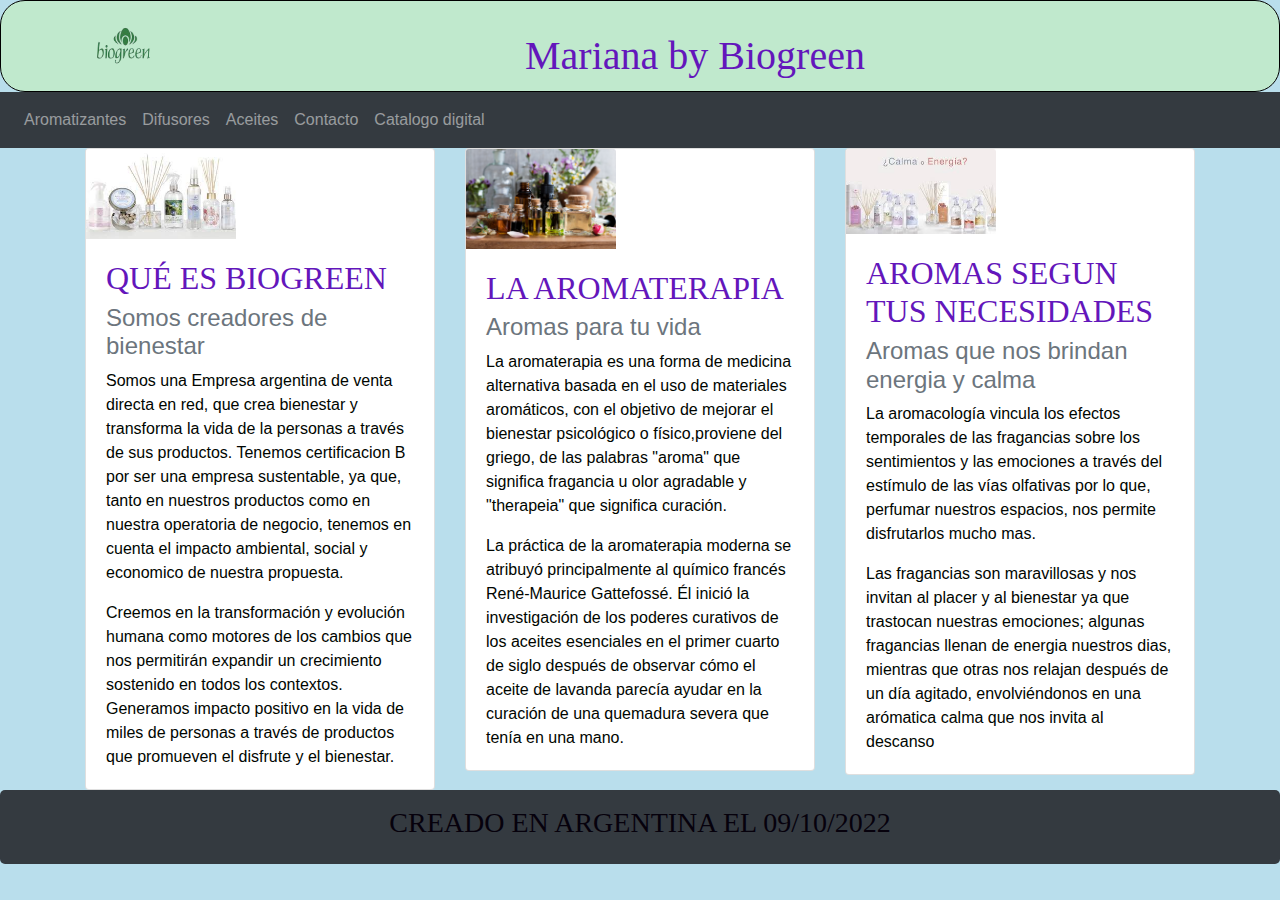
<file: index.html>
<!DOCTYPE html>
<html lang="es">
<head>
    <meta charset="UTF-8">
    <meta http-equiv="X-UA-Compatible" content="IE=edge">
    <meta name="viewport" content="width=device-width, initial-scale=1.0">
    <title>Mariana by Biogreen</title>
    <!-- Agregar la referencia al archivo CSS de Bootstrap -->
    <link href="https://maxcdn.bootstrapcdn.com/bootstrap/4.5.2/css/bootstrap.min.css" rel="stylesheet">
    <link rel="stylesheet" href="./style/style.css" type="text/css" />
    <meta name="description" content="Mariana by Biogreen">
    <meta name="author" content="Mariana Lespada">
    <meta name="keywords" content="Mariana, aromas, Biogreen">
</head>
<body>
    <header>
        <div class="container">
            <!-- Utilizar clases de Bootstrap para alinear elementos -->
            <div class="row align-items-center">
                <div class="col-auto">
                    <img src="./img/logo.png" class="img-fluid" style="max-width: 80px;" />
                </div>
                <div class="col">
                    <h1 class="text-center">Mariana by Biogreen</h1>
                </div>
            </div>
        </div>
    </header>
   
    <nav class="navbar navbar-expand-lg navbar-dark bg-dark">
       
        <!-- Botón hamburguesa para dispositivos móviles -->
        <button class="navbar-toggler" type="button" data-toggle="collapse" data-target="#navbarNav" aria-controls="navbarNav" aria-expanded="false" aria-label="Toggle navigation">
            <span class="navbar-toggler-icon"></span>
        </button>
        <div class="collapse navbar-collapse" id="navbarNav">
            <ul class="navbar-nav">
                <li class="nav-item">
                    <a class="nav-link" href="./page/aromatizantes.html">Aromatizantes</a>
                </li>
                <li class="nav-item">
                    <a class="nav-link" href="#">Difusores</a>
                </li>
                <li class="nav-item">
                    <a class="nav-link" href="#">Aceites</a>
                </li>
                <li class="nav-item">
                    <a class="nav-link" href="./page/contacto.html">Contacto</a>
                </li>
                <li class="nav-item">
                    <a class="nav-link" href="https://catalogo.biogreen.com.ar/" target="_blank">Catalogo digital</a>
                </li>
            </ul>
        </div>
    </nav>
   
    <article>
        <div class="container">
            <div class="row">
                <div class="col-md-4">
                    <div class="card">
                        <img src="./img/img.png" class="card-img-top" style="max-width: 150px;" />
                        <div class="card-body">
                            <h2 class="card-title">QUÉ ES BIOGREEN</h2>
                            <h4 class="card-subtitle mb-2 text-muted">Somos creadores de bienestar</h4>
                            <p class="card-text">Somos una Empresa argentina de venta directa en red, que crea bienestar y transforma la vida de la personas a través de sus productos. Tenemos certificacion B por ser una empresa sustentable, ya que, tanto en nuestros productos como en nuestra operatoria de negocio, tenemos en cuenta el impacto ambiental, social y economico de nuestra propuesta.</p>
                            <p class="card-text">Creemos en la transformación y evolución humana como motores de los cambios que nos permitirán expandir un crecimiento sostenido en todos los contextos. Generamos impacto positivo en la vida de miles de personas a través de productos que promueven el disfrute y el bienestar.</p>
                        </div>
                    </div>
                </div>
                <div class="col-md-4">
                    <div class="card">
                        <img src="./img/img1.png" class="card-img-top" style="max-width: 150px;" />
                        <div class="card-body">
                            <h2 class="card-title">LA AROMATERAPIA</h2>
                            <h4 class="card-subtitle mb-2 text-muted">Aromas para tu vida</h4>
                            <p class="card-text">La aromaterapia es una forma de medicina alternativa basada en el uso de materiales aromáticos, con el objetivo de mejorar el bienestar psicológico o físico,proviene del griego, de las palabras "aroma" que significa fragancia u olor agradable y "therapeia" que significa curación.</p>
                            <p class="card-text">La práctica de la aromaterapia moderna se atribuyó principalmente al químico francés René-Maurice Gattefossé. Él inició la investigación de los poderes curativos de los aceites esenciales en el primer cuarto de siglo después de observar cómo el aceite de lavanda parecía ayudar en la curación de una quemadura severa que tenía en una mano.</p>
                        </div>
                    </div>
                </div>
                <div class="col-md-4">
                    <div class="card">
                        <img src="./img/img2.png" class="card-img-top" style="max-width: 150px;" />
                        <div class="card-body">
                            <h2 class="card-title">AROMAS SEGUN TUS NECESIDADES</h2>
                            <h4 class="card-subtitle mb-2 text-muted">Aromas que nos brindan energia y calma</h4>
                            <p class="card-text">La aromacología vincula los efectos temporales de las fragancias sobre los sentimientos y las emociones a través del estímulo de las vías olfativas por lo que, perfumar nuestros espacios, nos permite disfrutarlos mucho mas.</p>
                            <p class="card-text">Las fragancias son maravillosas y nos invitan al placer y al bienestar ya que trastocan nuestras emociones; algunas fragancias llenan de energia nuestros dias, mientras que otras nos relajan después de un día agitado, envolviéndonos en una arómatica calma que nos invita al descanso</p>
                        </div>
                    </div>
                </div>
            </div>
        </div>
    </article>
   
    <!-- <article>
        <div class="container">
            <div class="row">
                <div class="col-md-4">
                    <img src="./img/img.png" class="img-fluid" style="max-width: 150px;" />
                    <h2 class="text-center">QUÉ ES BIOGREEN</h2>
                    <h4 class="text-center">Somos creadores de bienestar</h4>
                    <p>Somos una Empresa argentina de venta directa en red, que crea bienestar y transforma la vida de la personas a través de sus productos. Tenemos certificacion B por ser una empresa sustentable, ya que, tanto en nuestros productos como en nuestra operatoria de negocio, tenemos en cuenta el impacto ambiental, social y economico de nuestra propuesta.</p>
                    <p>Creemos en la transformación y evolución humana como motores de los cambios que nos permitirán expandir un crecimiento sostenido en todos los contextos. Generamos impacto positivo en la vida de miles de personas a través de productos que promueven el disfrute y el bienestar.</p>
                </div>
                <div class="col-md-4">
                    <img src="./img/img1.png" class="img-fluid" style="max-width: 150px;" />
                    <h2 class="text-center">LA AROMATERAPIA</h2>
                    <h4 class="text-center">Aromas para tu vida</h4>
                    <p>La aromaterapia es una forma de medicina alternativa basada en el uso de materiales aromáticos, con el objetivo de mejorar el bienestar psicológico o físico,proviene del griego, de las palabras "aroma" que significa fragancia u olor agradable y "therapeia" que significa curación.</p>
                    <p>La práctica de la aromaterapia moderna se atribuyó principalmente al químico francés René-Maurice Gattefossé. Él inició la investigación de los poderes curativos de los aceites esenciales en el primer cuarto de siglo después de observar cómo el aceite de lavanda parecía ayudar en la curación de una quemadura severa que tenía en una mano.</p>
                </div>
                <div class="col-md-4">
                    <img src="./img/img2.png" class="img-fluid" style="max-width: 150px;" />
                    <h2 class="text-center">AROMAS SEGUN TUS NECESIDADES</h2>
                    <h4 class="text-center">Aromas que nos brindan energia y calma</h4>
                    <p>La aromacología vincula los efectos temporales de las fragancias sobre los sentimientos y las emociones a través del estímulo de las vías olfativas por lo que, perfumar nuestros espacios, nos permite disfrutarlos mucho mas.</p>
                    <p>Las fragancias son maravillosas y nos invitan al placer y al bienestar ya que trastocan nuestras emociones; algunas fragancias llenan de energia nuestros dias, mientras que otras nos relajan después de un día agitado, envolviéndonos en una arómatica calma que nos invita al descanso</p>
                </div>
            </div>
        </div>
    </article> -->

    <footer class="bg-dark text-white text-center py-3">
        <h3>CREADO EN ARGENTINA EL 09/10/2022</h3>
    </footer>
    
    <!-- Agregar la referencia al archivo JS de Bootstrap -->
    <script src="https://cdnjs.cloudflare.com/ajax/libs/jquery/3.5.1/jquery.min.js"></script>
    <script src="https://stackpath.bootstrapcdn.com/bootstrap/4.5.2/js/bootstrap.min.js"></script>
</body>
</html>
</file>
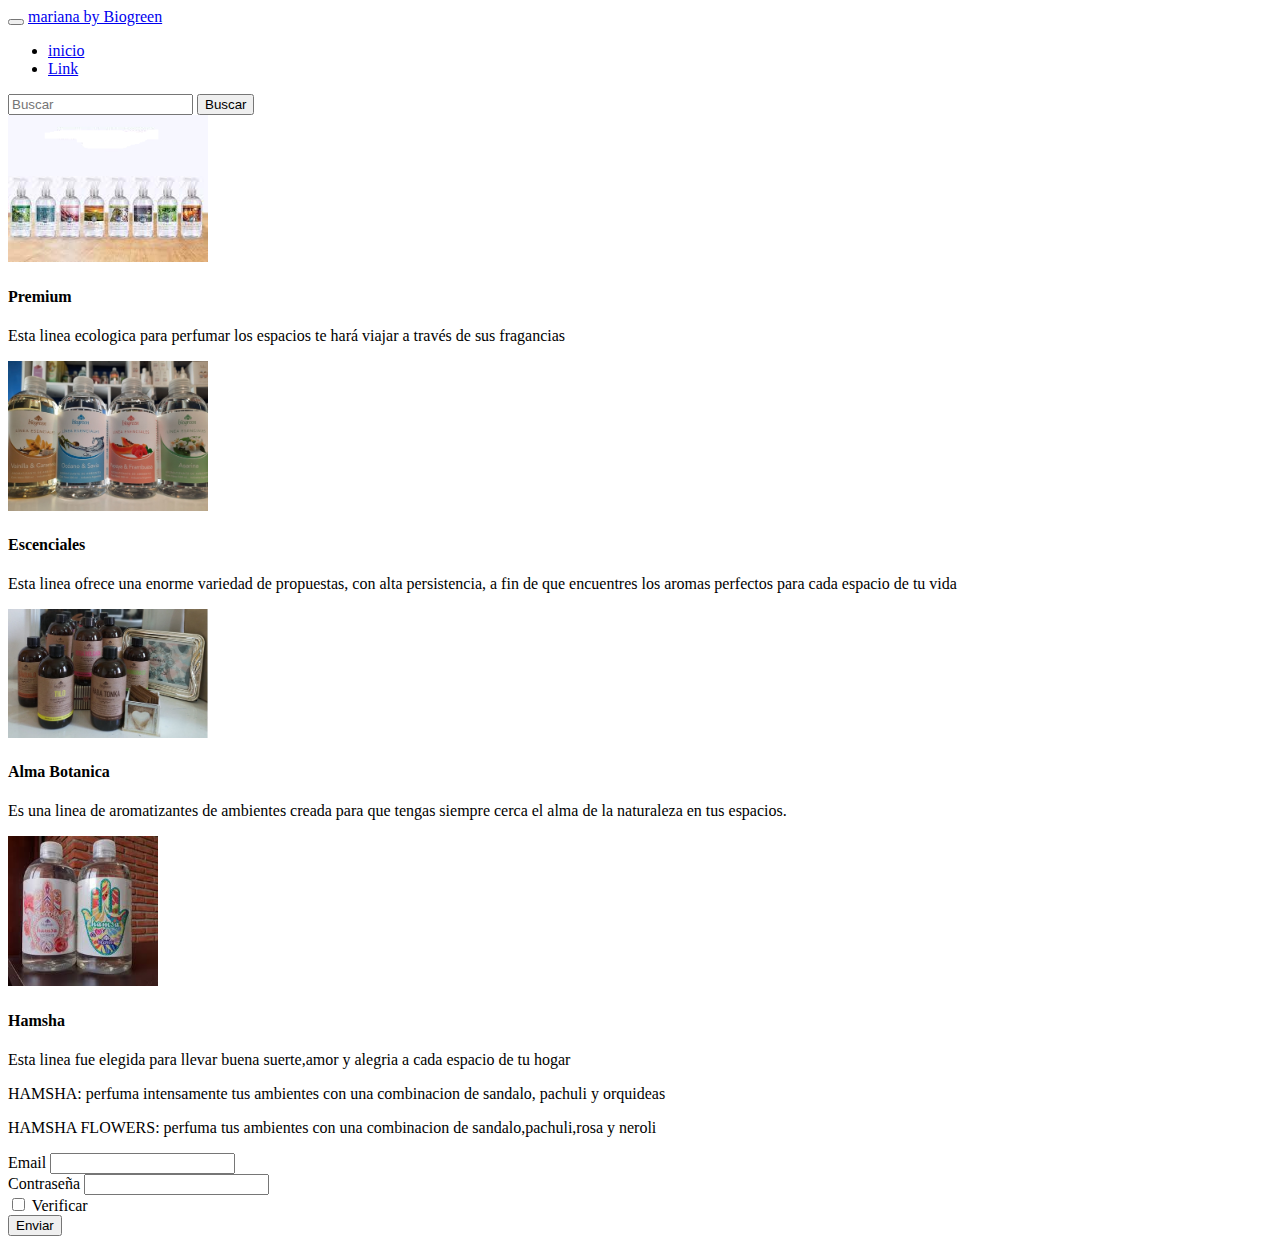
<file: page/aromatizantes.html>
<!doctype html>
<html lang="es">
  <head>
    <meta charset="utf-8">
    <meta name="viewport" content="width=device-width, initial-scale=1">
    <title>Aromatizantes</title>
    <link href="https://cdn.jsdelivr.net/npm/bootstrap@5.2.2/dist/css/bootstrap.min.css" rel="stylesheet" integrity="sha384-Zenh87qX5JnK2Jl0vWa8Ck2rdkQ2Bzep5IDxbcnCeuOxjzrPF/et3URy9Bv1WTRi" crossorigin="anonymous">
  </head>
  <body>
    <nav class="navbar navbar-expand-lg bg-light">
        <div class="container-fluid">
          <button class="navbar-toggler" type="button" data-bs-toggle="collapse" data-bs-target="#navbarTogglerDemo03" aria-controls="navbarTogglerDemo03" aria-expanded="false" aria-label="Toggle navigation">
            <span class="navbar-toggler-icon"></span>
          </button>
          <a class="navbar-brand" href="#">mariana by Biogreen</a>
          <div class="collapse navbar-collapse" id="navbarTogglerDemo03">
            <ul class="navbar-nav me-auto mb-2 mb-lg-0">
              <li class="nav-item">
                <a class="nav-link active" aria-current="page" href="#">inicio</a>
              </li>
              <li class="nav-item">
                <a class="nav-link" href="#">Link</a>
              </li>
              
            </ul>
            <form class="d-flex" role="search">
              <input class="form-control me-2" type="Buscar" placeholder="Buscar" aria-label="Buscar">
              <button class="btn btn-outline-success" type="submit">Buscar</button>
            </form>
          </div>
        </div>
      </nav>
    
    <div class="container text-center">
        <div class="row">
            <div class="col">
                <img src="./img/img2.png" style="width: 200px"/>
                <h4> Premium</h4>
                <p>Esta linea ecologica para perfumar los espacios te hará viajar a través de sus fragancias</p>
            </div>
            <div class="col">
                <img src="./img/img1.png" style="width: 200px"/>
                <h4> Escenciales</h4>
                <p>Esta linea ofrece una enorme variedad de propuestas, con alta persistencia, a fin de que encuentres  los aromas perfectos para cada espacio de tu vida</p>
            </div>
            <div class="col">
                <img src="./img/img.png" style="width: 200px"/>
                <h4> Alma Botanica</h4>
                <p>Es una linea de aromatizantes de ambientes creada para que tengas siempre cerca el alma de la naturaleza en tus espacios.</p>
            </div>
            <div class="col">
              <img src="./img/img3.png" style="width: 150px"/>
                <h4> Hamsha</h4>
                <p>Esta linea fue elegida para llevar buena suerte,amor y alegria a cada espacio de tu hogar</p>
                <p>HAMSHA: perfuma intensamente tus ambientes con una combinacion de sandalo, pachuli y orquideas</p>
                <p>HAMSHA FLOWERS: perfuma tus ambientes con una combinacion de sandalo,pachuli,rosa y neroli</p>
            </div>
            
        </div>
    </div>
    <form>
        <div class="mb-3">
            <label for="exampleInputEmail1" class="form-label">Email</label>
            <input type="email" class="form-control" id="exampleInputEmail1" aria-describedby="emailHelp">
            
            <div class="mb-3">
                <label for="exampleInputPassword1" class="form-label">Contraseña</label>
                <input type="password" class="form-control" id="exampleInputPassword1">
            </div>
            <div class="mb-3 form-check">
                <input type="checkbox" class="form-check-input" id="exampleCheck1">
                <label class="form-check-label" for="exampleCheck1">Verificar</label>
            </div>
            <button type="Enviar" class="btn btn-primary">Enviar</button>
        </div>
          
    </form>
    
 
    <script src="https://cdn.jsdelivr.net/npm/bootstrap@5.2.2/dist/js/bootstrap.bundle.min.js" integrity="sha384-OERcA2EqjJCMA+/3y+gxIOqMEjwtxJY7qPCqsdltbNJuaOe923+mo//f6V8Qbsw3" crossorigin="anonymous"></script>
  </body>
</html>
</file>
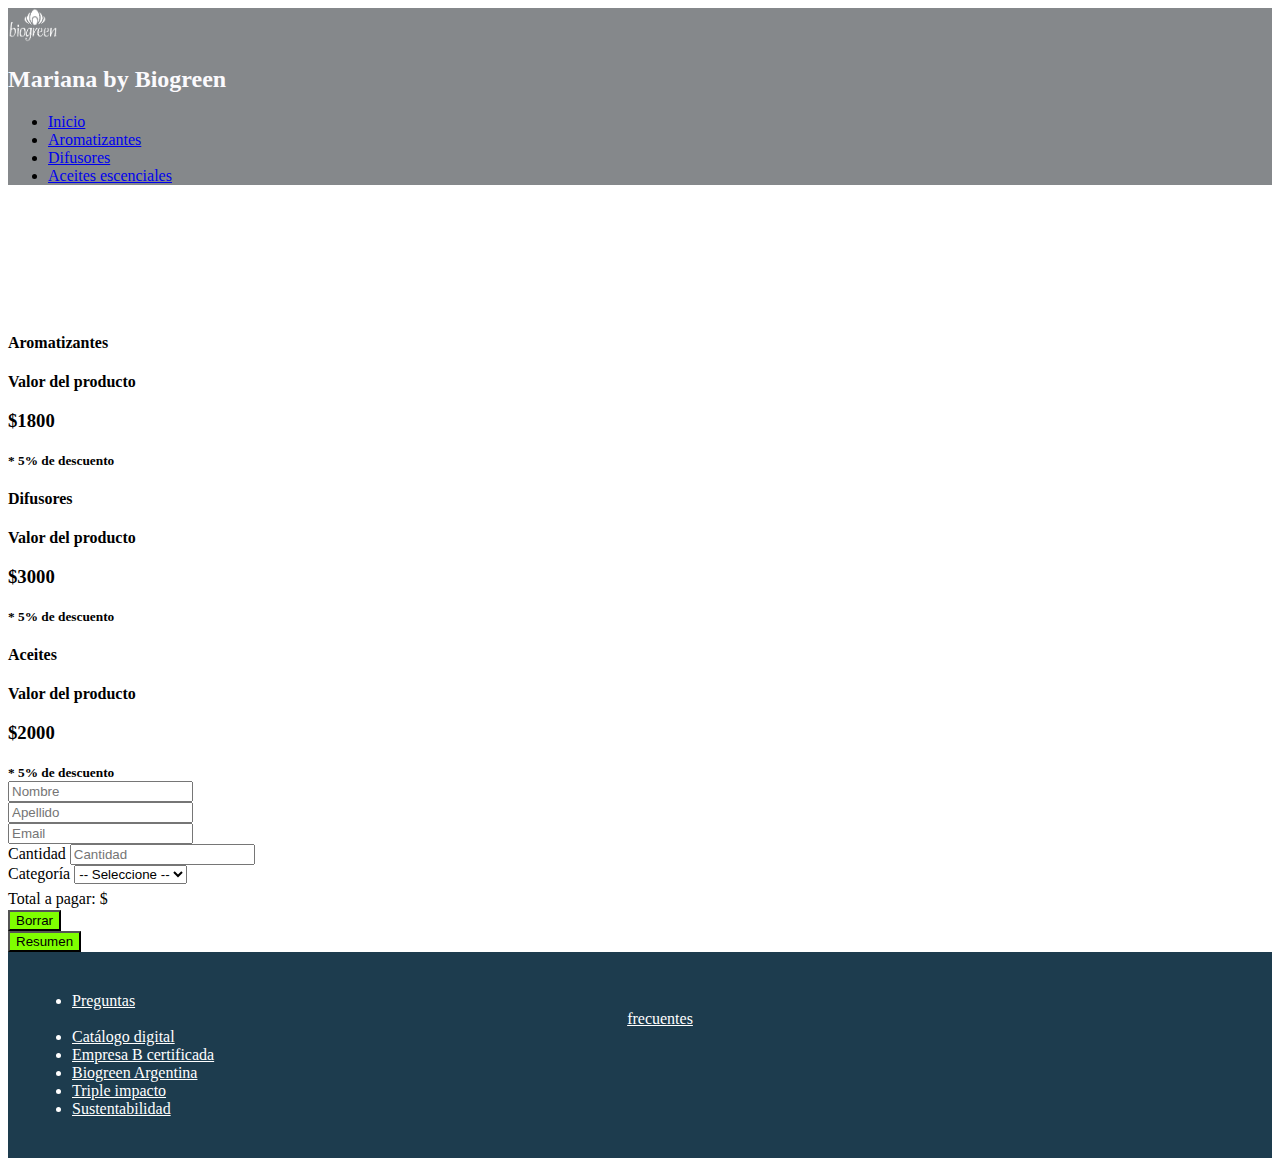
<file: page/contacto.html>
<!doctype html>
<html lang="es">

<head>
    <meta charset="utf-8">
    <meta name="viewport" content="width=device-width, initial-scale=1">

    <link href="https://cdn.jsdelivr.net/npm/bootstrap@5.1.3/dist/css/bootstrap.min.css" rel="stylesheet"
        integrity="sha384-1BmE4kWBq78iYhFldvKuhfTAU6auU8tT94WrHftjDbrCEXSU1oBoqyl2QvZ6jIW3" crossorigin="anonymous">
    <link rel="stylesheet" href="css/estilos-contacto.css">
    <link rel="shortcut icon" href="./img/logo.png" type="image/x-icon">
    <title>Comprar productos: Contacto</title>
</head>

<body>

    <header>
        <nav class="navbar navbar-dark bg-dark fixed-top navbar-expand-lg">
            <div class="container">
                <a class="navbar-brand" href="index.html">
                    <img src="./img/logo.png" style="width: 80px">

                </a>
                <h2>Mariana by Biogreen</h2>

                <div class="collapse navbar-collapse   justify-content-end" id="navbarSupportedContent">
                    <ul class="navbar-nav mb-2 mb-lg-0">
                        <li class="nav-item">
                            <a class="nav-link" href="index.html">Inicio</a>
                        </li>
                        <li class="nav-item">
                            <a class="nav-link" href="aromatizantes.html">Aromatizantes</a>
                        </li>
                        <li class="nav-item">
                            <a class="nav-link" href="difusores.html">Difusores</a>
                        </li>
                        <li class="nav-item">
                            <a class="nav-link" href="aceitesescenciales.html">Aceites escenciales</a>
                        </li>

                    </ul>
                </div>
            </div>
        </nav>
    </header>

    <main>

        <section class="container pt-section">
            <div class="row justify-content-center">
                <div class="col-lg-8 col-xl-7">

                    <div class="row row-cols-1 row-cols-md-3 text-center">
                        <div class="col">
                            <div class="card mb-4 rounded-3 shadow-sm border-primary">
                                <div class="card-header py-3 text-white bg-primary border-primary">
                                    <h4 class="my-0 fw-normal">Aromatizantes</h4>
                                </div>
                                <div class="card-body">
                                    <p><b>Valor del producto</b></p>
                                    <h3 class="card-title pricing-card-title"><b>$1800</b></h3>
                                    <small class="fw-light text-muted mt-3"><b>* 5% de descuento</b></small>


                                </div>
                            </div>
                        </div>
                        <div class="col">
                            <div class="card mb-4 rounded-3 shadow-sm border-info">
                                <div class="card-header py-3 text-white bg-info border-info">
                                    <h4 class="my-0 fw-normal">Difusores</h4>
                                </div>
                                <div class="card-body">
                                    <p><b>Valor del producto</b></p>
                                    <h3 class="card-title pricing-card-title"><b>$3000</b></h3>
                                    <small class="fw-light text-muted mt-3"><b>* 5% de descuento</b></small>

                                </div>
                            </div>
                        </div>
                        <div class="col">
                            <div class="card mb-4 rounded-3 shadow-sm border-warning">
                                <div class="card-header py-3 text-white bg-warning border-warning">
                                    <h4 class="my-0 fw-normal">Aceites</h4>
                                </div>
                                <div class="card-body">
                                    <p><b>Valor del producto</b></p>
                                    <h3 class="card-title pricing-card-title"><b>$2000</b></h3>
                                    <small class="fw-light text-muted mt-3"><b>* 5% de descuento</b></small>

                                </div>
                            </div>
                        </div>
                    </div>



                    <form action="">
                        <div class="row gx-2">
                            <div class="col-md mb-3">
                                <input type="text" class="form-control" placeholder="Nombre" aria-label="Nombre"
                                    id="nombre" required>
                            </div>
                            <div class="col-md mb-3">
                                <input type="text" class="form-control" placeholder="Apellido" aria-label="Apellido"
                                    id="apellido" required>
                            </div>
                        </div>
                        <div class="row">
                            <div class="col mb-3">
                                <input type="email" class="form-control" placeholder="Email" aria-label="Email"
                                    id="mail" required>
                            </div>
                        </div>
                        <div class="row gx-2">
                            <div class="col-md mb-3">
                                <label for="cantidadProductos" class="form-label">Cantidad</label>
                                <input type="number" class="form-control" placeholder="Cantidad" aria-label="Cantidad"
                                    id="cantidadProductos" min="1" required>
                            </div>
                            <div class="col-md mb-3">
                                <label for="categoriaSelect" class="form-label">Categoría</label>
                                <select class="form-select" aria-label="Categoría" id="categoriaSelect">
                                    <option value="" selected>-- Seleccione --</option>
                                    <option value="0">Aromatizantes</option>
                                    <option value="1">Difusores</option>
                                    <option value="2">Aceites</option>

                                </select>
                            </div>
                        </div>
                        <div class="alert alert-primary mt-2 mb-4" role="alert">
                            Total a pagar: $ <span id="totalPago" class="align-middle"></span>
                        </div>
                        <div class="row gx-2">
                            <div class="col-md mb-3">
                                <button type="button" class="w-100 btn btn-lg btn-form" id="btnBorrar"
                                    onclick="limpiarRegistros()">Borrar</button>
                            </div>
                            <div class="col-md mb-3">
                                <button type="button" class="w-100 btn btn-lg btn-form" id="btnResumen">Resumen</button>
                            </div>
                        </div>
                    </form>
                </div>
            </div>
        </section>

    </main>

    <footer id="main-footer">
        <div class="container">
            <ul class="nav justify-content-center justify-content-lg-between align-items-center">
                <li class="nav-item">
                    <a class="nav-link" href="#">Preguntas <span>frecuentes</span></a>
                </li>
                <li class="nav-item">
                    <a class="nav-link" href="https://catalogo.biogreen.com.ar/" target="_blank">Catálogo digital</a>
                </li>
                <li class="nav-item">
                    <a class="nav-link" href="#">Empresa B certificada</a>
                </li>
                <li class="nav-item">
                    <a class="nav-link" href="#">Biogreen Argentina</a>
                </li>

                <li class="nav-item">
                    <a class="nav-link" href="#">Triple impacto</a>
                </li>
                <li class="nav-item">
                    <a class="nav-link" href="#">Sustentabilidad</a>
                </li>
            </ul>
        </div>
    </footer>

    <script src="./js/contacto.js"></script>

    <script src="https://cdn.jsdelivr.net/npm/bootstrap@5.1.3/dist/js/bootstrap.bundle.min.js"
        integrity="sha384-ka7Sk0Gln4gmtz2MlQnikT1wXgYsOg+OMhuP+IlRH9sENBO0LRn5q+8nbTov4+1p"
        crossorigin="anonymous"></script>



</body>

</html>
</file>
<file: style/style.css>
body{
    border: 0;
    padding: 0;
    font-family: "Open Sans", sans-serif;
    color: hsl(120, 100%, 1%);
    background-color: rgb(185, 222, 236);
    box-sizing: border-box;
}

header{
    display:flex;
    background-color: #c0e9cd;
    border: 1px solid black;
    border-radius: 45px;
    border-radius: 25px;
    padding: 5px; 
}
    
.contenedor {
    display: flex;
    flex-direction: row;
    text-align: center;
}

.content {
    display: flex;
    flex-direction: row;
    justify-content: space-between;
    text-align: center;
    text-decoration: none;
    background-color: rgb(155, 223, 182);
    border: 1px solid rgb(172, 192, 196);
    border-radius: 45px;
    border-radius: 5px;
    padding: 5px;
}


h1 {
    text-align: left;
    font-family: "Open Sanns", italica;
    color: rgb(99, 22, 187);
    margin: 20px 0px 0px 0px;
}
    
.flex-conteiner {
    display: flex;
    flex-direction: row;
    justify-content: space-between;
    margin: 10px;
    align-items: flex-start;
}

.flex-conteiner div {
    display: flex;
    flex-direction: column;
    justify-content: space-between;
    background-color: rgb(183, 207, 125);
    margin: 10px;
    border: 1px solid rgb(2, 27, 10);
    border-radius: 45px;
    padding: 10px;
    border-radius: 15px;
    padding: 5px;
    align-items: center
}
   
h2 {
    text-align: start;
    font-family: "Open Sanns", italica;
    color: rgb(99, 22, 187);
}
    
h4 {
    text-align: start;
    font-family: "Open Sans", sans-serif;
    color: rgb(163, 17, 17);
}
  
footer {
    padding: 10px;
    text-align: center;
    background-color: rgb(101, 164, 216);
    border-radius: 5px;
}

h3 {
    text-align: center;
    font-family: "Open Sanns", italica;
    color: rgb(6, 1, 12);  
}
</file>
<file: page/css/estilos-contacto.css>
.navbar-brand img { max-width: 50px; }

.bg-dark { background: #85888b!important; }

h2 {
  font-family: "Open Sanns", italica;
  color: rgb(251, 250, 253);
}

.pt-section { padding-top: 7rem; }

#totalPago {
  font-size: 1.4rem;
  font-weight: 700;
}

#btnBorrar {
  background-color: chartreuse;
}

#btnResumen {
  background-color: chartreuse;
}

#main-footer {
  background: #1d3c4e;
  color: #fff;
  padding: 1.5rem;
}

#main-footer .nav-link {
  color: #fff;
  text-align: center;
}
#main-footer .nav-link:hover { opacity: .7; }

@media (min-width: 992px) {
  #main-footer .nav-link span { display: block; }
}
</file>
